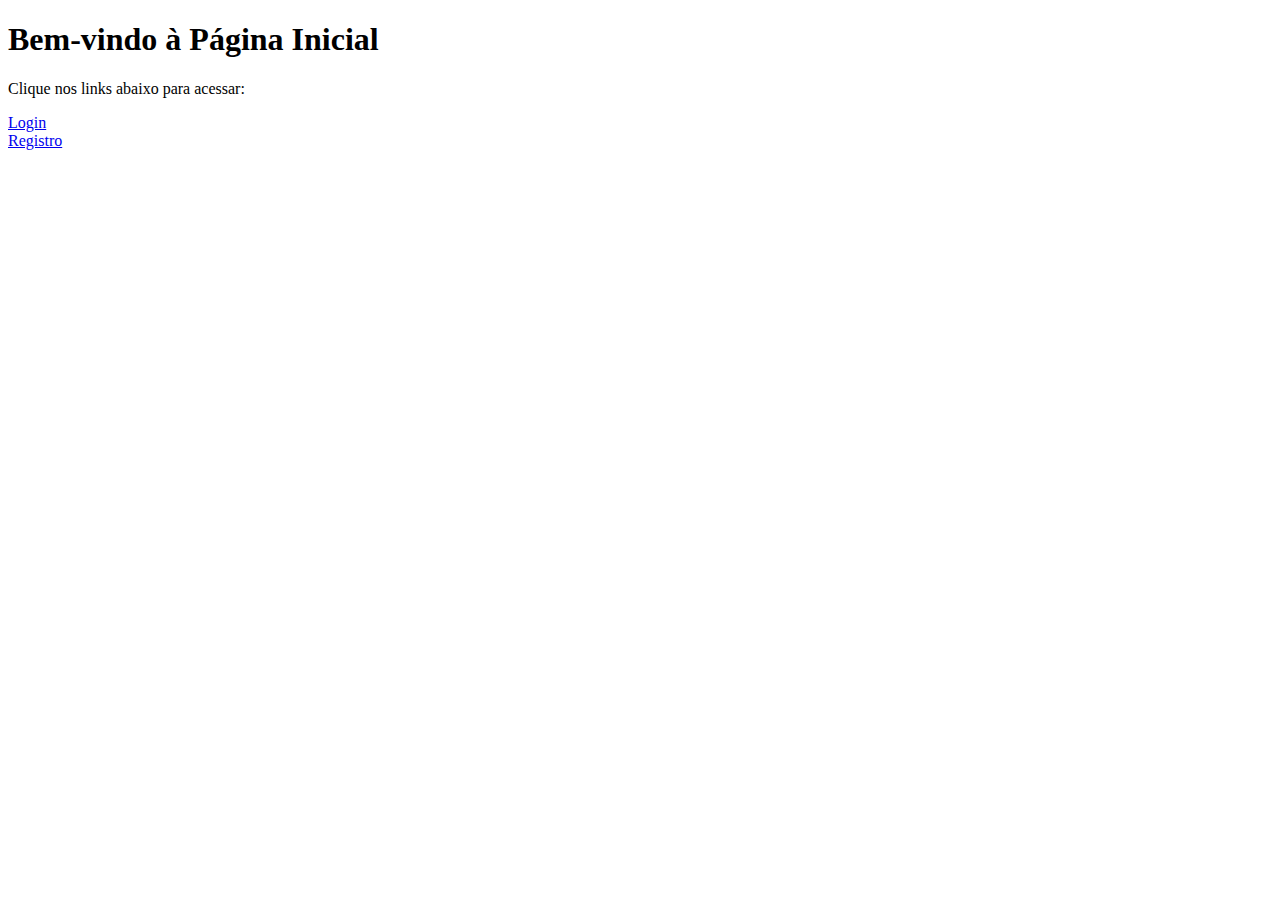
<file: templates/index.html>
<!DOCTYPE html>
<html lang="PT-BR">
<head>
    <meta charset="UTF-8">
    <meta name="viewport" content="width=device-width, initial-scale=1.0">
    <title>Página Inicial</title>
</head>
<body>
    <h1>Bem-vindo à Página Inicial</h1>
    
    <p>Clique nos links abaixo para acessar:</p>
    
    <a href="/login">Login</a>
    <br>
    <a href="/register">Registro</a>
</body>
</html>
</file>
